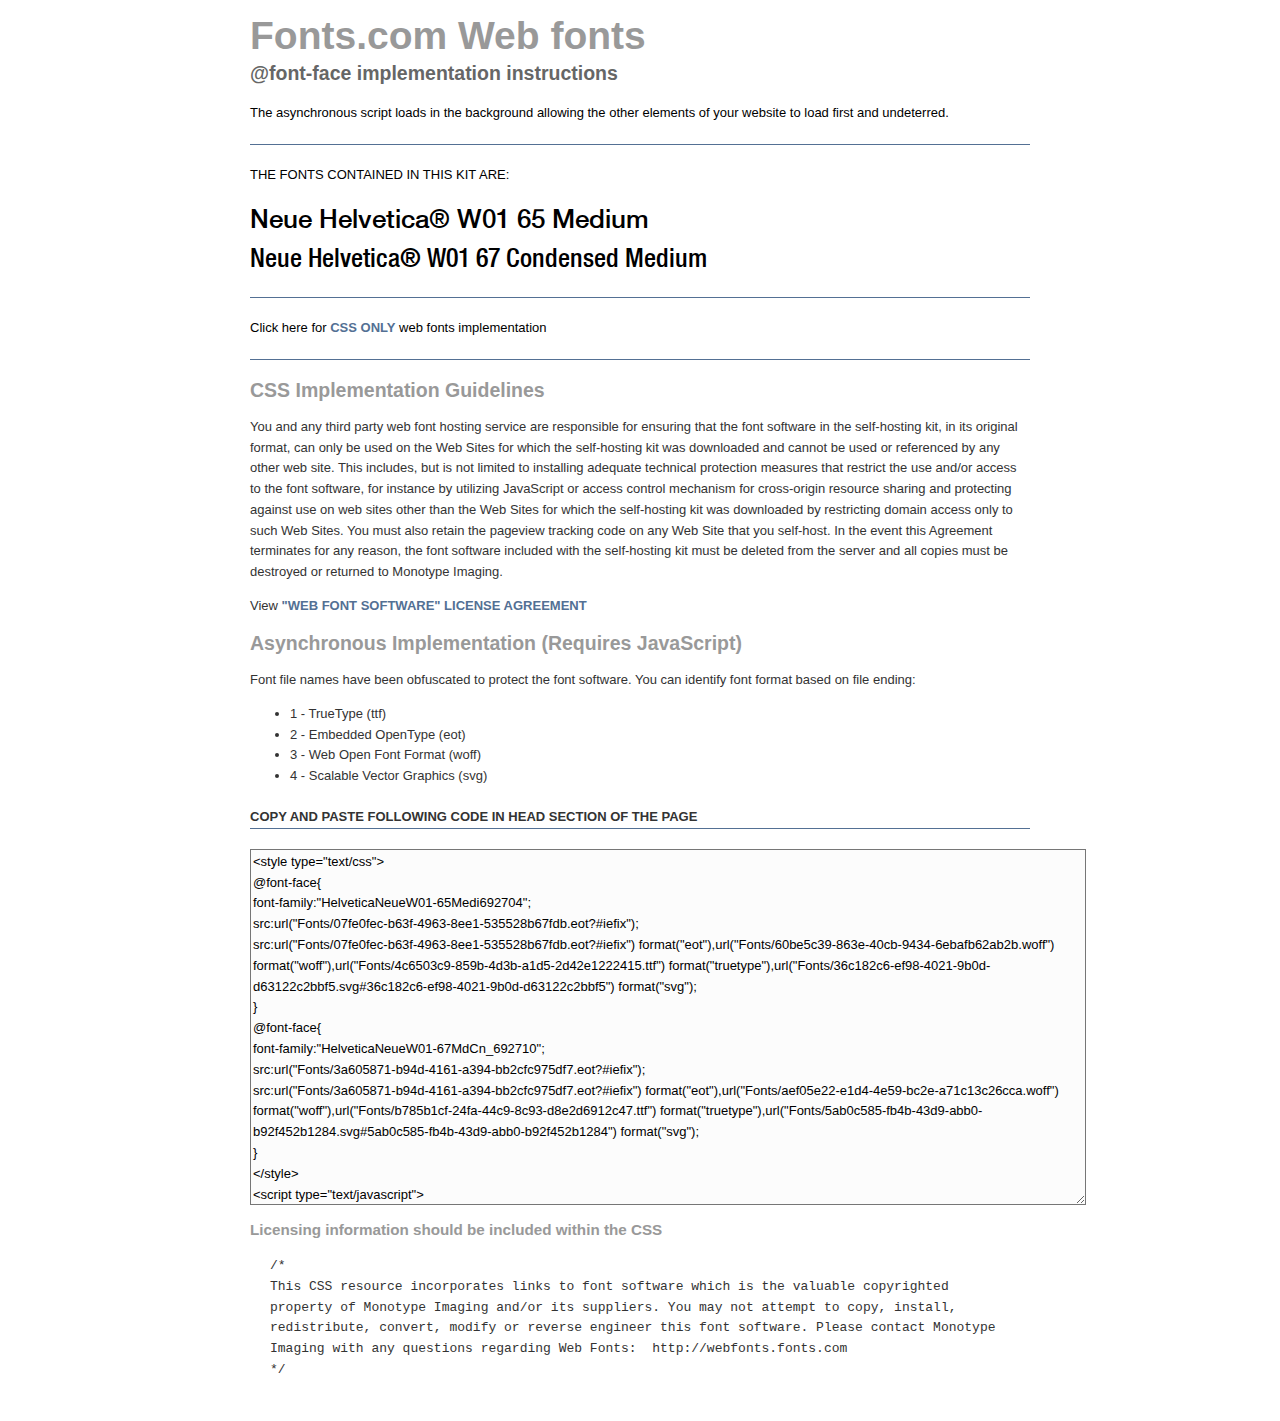
<file: fonts/front-end_test-12112014/demo-async.htm>
<!DOCTYPE html PUBLIC "-//W3C//DTD XHTML 1.0 Transitional//EN" "http://www.w3.org/TR/xhtml1/DTD/xhtml1-transitional.dtd">
<html xmlns="http://www.w3.org/1999/xhtml">
<head>
    <title>Webfonts Demo</title>
    <meta http-equiv="Content-Type" content="text/html; charset=UTF-8" />
    <style type="text/css">
	    body, textarea { font-family:Arial, Sans-Serif; line-height:1.6em; font-size:13px; }
	    h1 { font-size:3em; }
	    h2, h3 { color:#999; }
	    .content { width:780px; margin: 20px auto 40px; }
	    .demo { font-weight:bold; font-style:normal; color: #999 }
	    .fontdisplay {font-size:2em;line-height:150%;margin: 10px 40px 0px 0px;}
	    .guidelines { color:#333; }
	    pre { padding:0 0 0 20px; }
	    hr { border:0; border-bottom:1px solid #537094; margin:20px 0; }
	    .link { color: #537094;text-decoration:none; font-weight:bold;}
	    .uc {text-transform:uppercase}
    </style>
    <style type="text/css">
@font-face{
font-family:"HelveticaNeueW01-65Medi692704";
src:url("Fonts/07fe0fec-b63f-4963-8ee1-535528b67fdb.eot?#iefix");
src:url("Fonts/07fe0fec-b63f-4963-8ee1-535528b67fdb.eot?#iefix") format("eot"),url("Fonts/60be5c39-863e-40cb-9434-6ebafb62ab2b.woff") format("woff"),url("Fonts/4c6503c9-859b-4d3b-a1d5-2d42e1222415.ttf") format("truetype"),url("Fonts/36c182c6-ef98-4021-9b0d-d63122c2bbf5.svg#36c182c6-ef98-4021-9b0d-d63122c2bbf5") format("svg");
}
@font-face{
font-family:"HelveticaNeueW01-67MdCn_692710";
src:url("Fonts/3a605871-b94d-4161-a394-bb2cfc975df7.eot?#iefix");
src:url("Fonts/3a605871-b94d-4161-a394-bb2cfc975df7.eot?#iefix") format("eot"),url("Fonts/aef05e22-e1d4-4e59-bc2e-a71c13c26cca.woff") format("woff"),url("Fonts/b785b1cf-24fa-44c9-8c93-d8e2d6912c47.ttf") format("truetype"),url("Fonts/5ab0c585-fb4b-43d9-abb0-b92f452b1284.svg#5ab0c585-fb4b-43d9-abb0-b92f452b1284") format("svg");
}
</style>
<script type="text/javascript">
var MTIProjectId='bfe28430-ac5a-404b-92ab-ed66b54999ca';
 (function() {
        var mtiTracking = document.createElement('script');
        mtiTracking.type='text/javascript';
        mtiTracking.async='true';
        mtiTracking.src=('https:'==document.location.protocol?'https:':'http:')+'//fast.fonts.net/t/trackingCode.js';
        (document.getElementsByTagName('head')[0]||document.getElementsByTagName('body')[0]).appendChild( mtiTracking );
   })();
</script>
</head>
<body>
    <div class="content">
        <h1 class="demo">Fonts.com Web fonts</h1>
        <p style="margin-top: -10px; font-size: 1.5em; color: #666"><b>@font-face implementation instructions</b></p>
        <p>The asynchronous script loads in the background allowing the other elements of your website to load first and undeterred.</p>
        <hr />
        <p class="uc">The fonts contained in this kit are:</p>
        <div class="fontdisplay">
            <div style="font-family:'HelveticaNeueW01-65Medi692704';"> Neue Helvetica® W01 65 Medium </div>
<div style="font-family:'HelveticaNeueW01-67MdCn_692710';"> Neue Helvetica® W01 67 Condensed Medium </div>

        </div>
        <hr />
        Click here for <a class="link uc" href="demo.htm">css only</a> web fonts implementation
        <hr />
        <div class="guidelines">
            <h2>CSS Implementation Guidelines</h2>
            <p>You and any third party web font hosting service are responsible for ensuring that the font software in the self-hosting kit, in its original format, can only be used on the Web Sites for which the self-hosting kit was downloaded and cannot be used or referenced by any other web site. This includes, but is not limited to installing adequate technical protection measures that restrict the use and/or access to the font software, for instance by utilizing JavaScript or access control mechanism for cross-origin resource sharing and protecting against use on web sites other than the Web Sites for which the self-hosting kit was downloaded by restricting domain access only to such Web Sites. You must also retain the pageview tracking code on any Web Site that you self-host. In the event this Agreement terminates for any reason, the font software included with the self-hosting kit must be deleted from the server and all copies must be destroyed or returned to Monotype Imaging.</p>
            <p>View <a class="link" href="http://new.fonts.com/info/legal/eula/web-fonts" target="_blank">"WEB FONT SOFTWARE" LICENSE AGREEMENT</a></p>
            <h2>Asynchronous Implementation (Requires JavaScript)</h2>
            <p>Font file names have been obfuscated to protect the font software. You can identify font format based on file ending:</p>
            <ul>
                <li>1 - TrueType (ttf)</li>
                <li>2 - Embedded OpenType (eot)</li>
                <li>3 - Web Open Font Format (woff)</li>
                <li>4 - Scalable Vector Graphics (svg)</li>
            </ul>
            <p class="uc" style="margin: 20px 0px -20px;"><b>Copy and paste following code in head section of the page</b></p>
            <hr />
            <textarea style="width: 830px; height: 350px; border: 1 #fff solid; background-color: #fcfcfc;"><style type="text/css">
@font-face{
font-family:"HelveticaNeueW01-65Medi692704";
src:url("Fonts/07fe0fec-b63f-4963-8ee1-535528b67fdb.eot?#iefix");
src:url("Fonts/07fe0fec-b63f-4963-8ee1-535528b67fdb.eot?#iefix") format("eot"),url("Fonts/60be5c39-863e-40cb-9434-6ebafb62ab2b.woff") format("woff"),url("Fonts/4c6503c9-859b-4d3b-a1d5-2d42e1222415.ttf") format("truetype"),url("Fonts/36c182c6-ef98-4021-9b0d-d63122c2bbf5.svg#36c182c6-ef98-4021-9b0d-d63122c2bbf5") format("svg");
}
@font-face{
font-family:"HelveticaNeueW01-67MdCn_692710";
src:url("Fonts/3a605871-b94d-4161-a394-bb2cfc975df7.eot?#iefix");
src:url("Fonts/3a605871-b94d-4161-a394-bb2cfc975df7.eot?#iefix") format("eot"),url("Fonts/aef05e22-e1d4-4e59-bc2e-a71c13c26cca.woff") format("woff"),url("Fonts/b785b1cf-24fa-44c9-8c93-d8e2d6912c47.ttf") format("truetype"),url("Fonts/5ab0c585-fb4b-43d9-abb0-b92f452b1284.svg#5ab0c585-fb4b-43d9-abb0-b92f452b1284") format("svg");
}
</style>
<script type="text/javascript">
var MTIProjectId='bfe28430-ac5a-404b-92ab-ed66b54999ca';
 (function() {
        var mtiTracking = document.createElement('script');
        mtiTracking.type='text/javascript';
        mtiTracking.async='true';
        mtiTracking.src=('https:'==document.location.protocol?'https:':'http:')+'//fast.fonts.net/t/trackingCode.js';
        (document.getElementsByTagName('head')[0]||document.getElementsByTagName('body')[0]).appendChild( mtiTracking );
   })();
</script></textarea>
            <h3>Licensing information should be included within the CSS</h3>
<pre>/*
This CSS resource incorporates links to font software which is the valuable copyrighted
property of Monotype Imaging and/or its suppliers. You may not attempt to copy, install,
redistribute, convert, modify or reverse engineer this font software. Please contact Monotype
Imaging with any questions regarding Web Fonts:  http://webfonts.fonts.com
*/</pre>
        </div>
    </div>
</body>
</html>
</file>
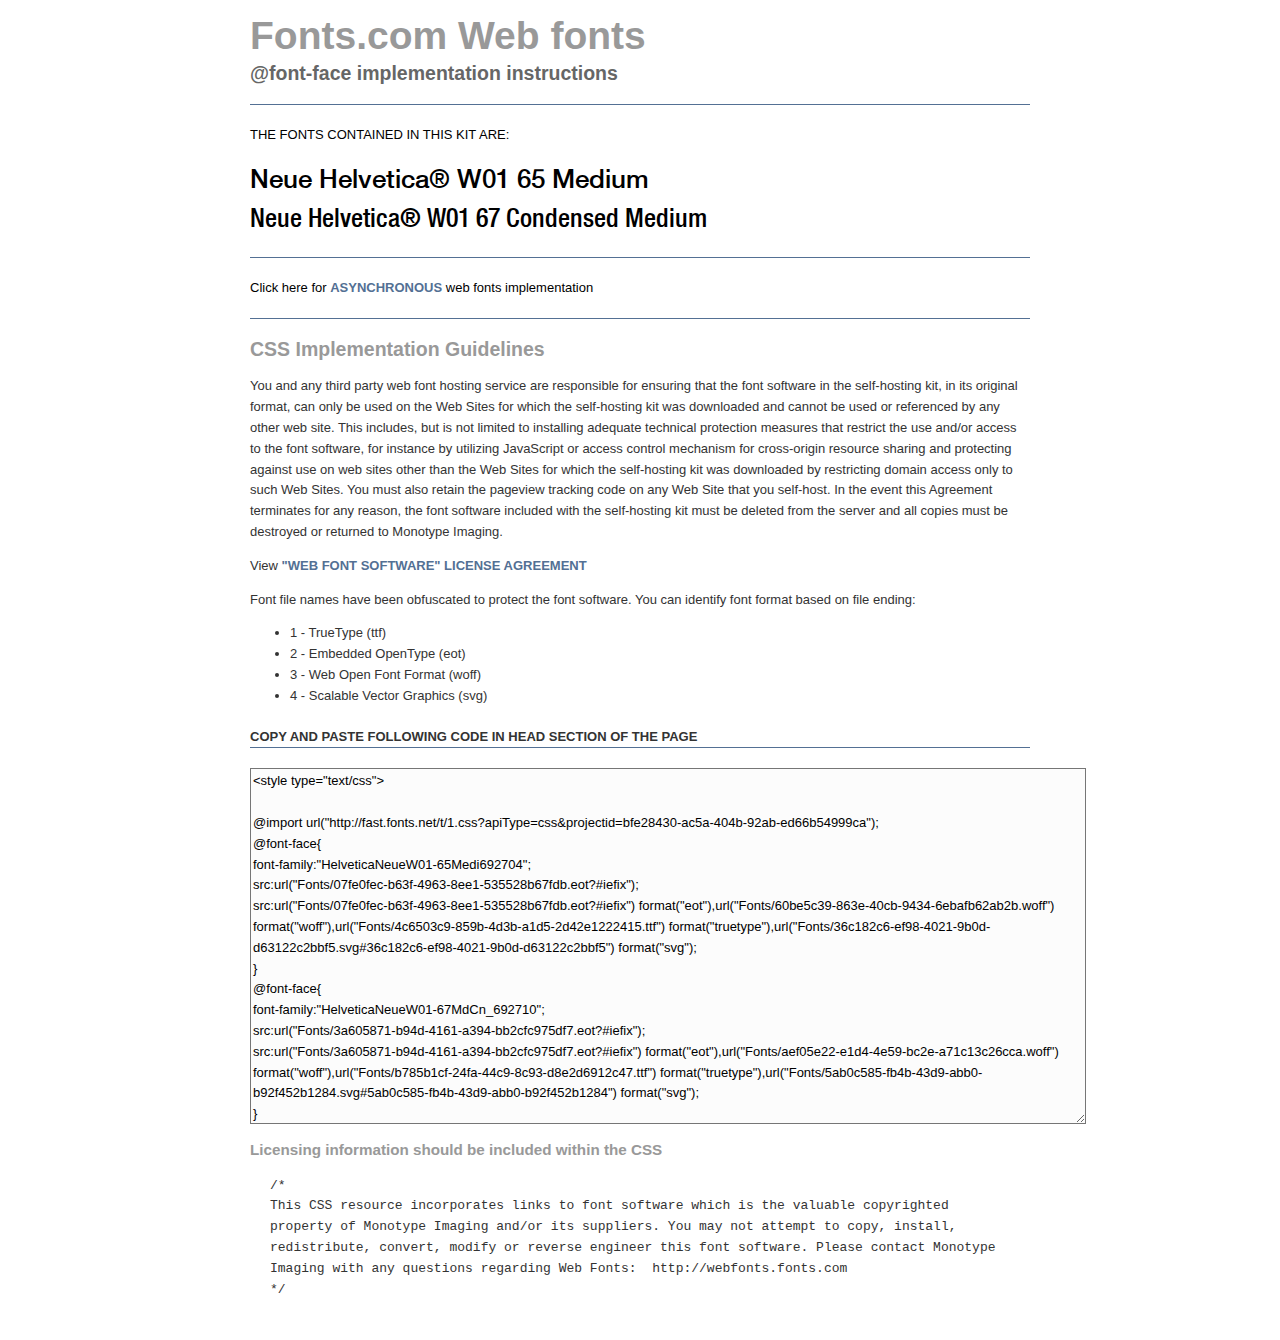
<file: fonts/front-end_test-12112014/demo.htm>
<!DOCTYPE html PUBLIC "-//W3C//DTD XHTML 1.0 Transitional//EN" "http://www.w3.org/TR/xhtml1/DTD/xhtml1-transitional.dtd">
<html xmlns="http://www.w3.org/1999/xhtml">
<head>
    <title>Webfonts Demo</title>
    <meta http-equiv="Content-Type" content="text/html; charset=UTF-8" />
    <style type="text/css">
	    body, textarea { font-family:Arial, Sans-Serif; line-height:1.6em; font-size:13px; }
	    h1 { font-size:3em; }
	    h2, h3 { color:#999; }
	    .content { width:780px; margin: 20px auto 40px; }
	    .demo { font-weight:bold; font-style:normal; color: #999 }
	    .fontdisplay {font-size:2em;line-height:150%;margin: 10px 40px 0px 0px;}
	    .guidelines { color:#333; }
	    pre { padding:0 0 0 20px; }
	    hr { border:0; border-bottom:1px solid #537094; margin:20px 0; }
	    .link { color: #537094;text-decoration:none; font-weight:bold;}
	    .uc {text-transform:uppercase}
    </style>
    <style type="text/css">

@import url("http://fast.fonts.net/t/1.css?apiType=css&projectid=bfe28430-ac5a-404b-92ab-ed66b54999ca");
@font-face{
font-family:"HelveticaNeueW01-65Medi692704";
src:url("Fonts/07fe0fec-b63f-4963-8ee1-535528b67fdb.eot?#iefix");
src:url("Fonts/07fe0fec-b63f-4963-8ee1-535528b67fdb.eot?#iefix") format("eot"),url("Fonts/60be5c39-863e-40cb-9434-6ebafb62ab2b.woff") format("woff"),url("Fonts/4c6503c9-859b-4d3b-a1d5-2d42e1222415.ttf") format("truetype"),url("Fonts/36c182c6-ef98-4021-9b0d-d63122c2bbf5.svg#36c182c6-ef98-4021-9b0d-d63122c2bbf5") format("svg");
}
@font-face{
font-family:"HelveticaNeueW01-67MdCn_692710";
src:url("Fonts/3a605871-b94d-4161-a394-bb2cfc975df7.eot?#iefix");
src:url("Fonts/3a605871-b94d-4161-a394-bb2cfc975df7.eot?#iefix") format("eot"),url("Fonts/aef05e22-e1d4-4e59-bc2e-a71c13c26cca.woff") format("woff"),url("Fonts/b785b1cf-24fa-44c9-8c93-d8e2d6912c47.ttf") format("truetype"),url("Fonts/5ab0c585-fb4b-43d9-abb0-b92f452b1284.svg#5ab0c585-fb4b-43d9-abb0-b92f452b1284") format("svg");
}

    </style>
</head>
<body>
    <div class="content">
        <h1 class="demo">Fonts.com Web fonts</h1>
        <p style="margin-top:-10px; font-size:1.5em;color:#666"><b>@font-face implementation instructions</b></p>
        <hr />
        <p class="uc">The fonts contained in this kit are:</p>
        <div class="fontdisplay">
<div style="font-family:'HelveticaNeueW01-65Medi692704';"> Neue Helvetica® W01 65 Medium </div>
<div style="font-family:'HelveticaNeueW01-67MdCn_692710';"> Neue Helvetica® W01 67 Condensed Medium </div>

        </div>
        <hr />
        Click here for <a class="link uc" href="demo-async.htm">asynchronous</a> web fonts implementation
        <hr />
        <div class="guidelines">
            <h2>CSS Implementation Guidelines</h2>
            <p>You and any third party web font hosting service are responsible for ensuring that the font software in the self-hosting kit, in its original format, can only be used on the Web Sites for which the self-hosting kit was downloaded and cannot be used or referenced by any other web site. This includes, but is not limited to installing adequate technical protection measures that restrict the use and/or access to the font software, for instance by utilizing JavaScript or access control mechanism for cross-origin resource sharing and protecting against use on web sites other than the Web Sites for which the self-hosting kit was downloaded by restricting domain access only to such Web Sites. You must also retain the pageview tracking code on any Web Site that you self-host. In the event this Agreement terminates for any reason, the font software included with the self-hosting kit must be deleted from the server and all copies must be destroyed or returned to Monotype Imaging.</p>
            <p>View <a class="link" href="http://new.fonts.com/info/legal/eula/web-fonts" target="_blank">"WEB FONT SOFTWARE" LICENSE AGREEMENT</a></p>
            <p>Font file names have been obfuscated to protect the font software. You can identify font format based on file ending:</p>
            <ul>
                <li>1 - TrueType (ttf)</li>
                <li>2 - Embedded OpenType (eot)</li>
                <li>3 - Web Open Font Format (woff)</li>
                <li>4 - Scalable Vector Graphics (svg)</li>
            </ul>
            <p class="uc" style="margin: 20px 0px -20px;"><b>Copy and paste following code in head section of the page</b></p>
            <hr />
            <textarea style="width:830px; height:350px; border:1 #fff solid; background-color:#fcfcfc;"><style type="text/css">

@import url("http://fast.fonts.net/t/1.css?apiType=css&projectid=bfe28430-ac5a-404b-92ab-ed66b54999ca");
@font-face{
font-family:"HelveticaNeueW01-65Medi692704";
src:url("Fonts/07fe0fec-b63f-4963-8ee1-535528b67fdb.eot?#iefix");
src:url("Fonts/07fe0fec-b63f-4963-8ee1-535528b67fdb.eot?#iefix") format("eot"),url("Fonts/60be5c39-863e-40cb-9434-6ebafb62ab2b.woff") format("woff"),url("Fonts/4c6503c9-859b-4d3b-a1d5-2d42e1222415.ttf") format("truetype"),url("Fonts/36c182c6-ef98-4021-9b0d-d63122c2bbf5.svg#36c182c6-ef98-4021-9b0d-d63122c2bbf5") format("svg");
}
@font-face{
font-family:"HelveticaNeueW01-67MdCn_692710";
src:url("Fonts/3a605871-b94d-4161-a394-bb2cfc975df7.eot?#iefix");
src:url("Fonts/3a605871-b94d-4161-a394-bb2cfc975df7.eot?#iefix") format("eot"),url("Fonts/aef05e22-e1d4-4e59-bc2e-a71c13c26cca.woff") format("woff"),url("Fonts/b785b1cf-24fa-44c9-8c93-d8e2d6912c47.ttf") format("truetype"),url("Fonts/5ab0c585-fb4b-43d9-abb0-b92f452b1284.svg#5ab0c585-fb4b-43d9-abb0-b92f452b1284") format("svg");
}

</style>

</textarea>
            <h3>Licensing information should be included within the CSS</h3>
<pre>/*
This CSS resource incorporates links to font software which is the valuable copyrighted
property of Monotype Imaging and/or its suppliers. You may not attempt to copy, install,
redistribute, convert, modify or reverse engineer this font software. Please contact Monotype
Imaging with any questions regarding Web Fonts:  http://webfonts.fonts.com
*/</pre>
        </div>
    </div>
</body>
</html>
</file>
